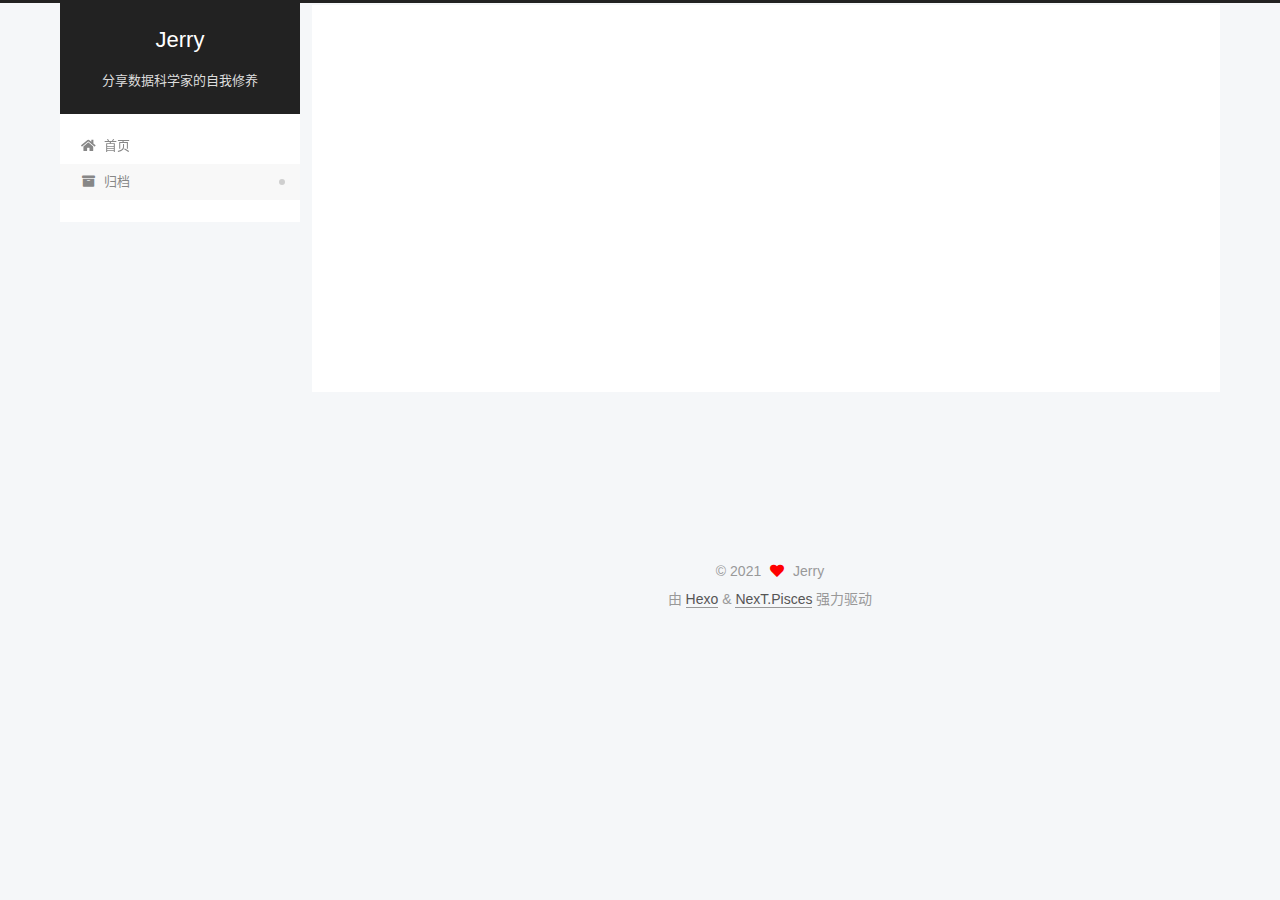
<file: archives/2021/08/index.html>
<!DOCTYPE html>
<html lang="zh-CN">
<head>
  <meta charset="UTF-8">
<meta name="viewport" content="width=device-width, initial-scale=1, maximum-scale=2">
<meta name="theme-color" content="#222">
<meta name="generator" content="Hexo 5.4.0">
  <link rel="apple-touch-icon" sizes="180x180" href="/images/apple-touch-icon-next.png">
  <link rel="icon" type="image/png" sizes="32x32" href="/images/favicon-32x32-next.png">
  <link rel="icon" type="image/png" sizes="16x16" href="/images/favicon-16x16-next.png">
  <link rel="mask-icon" href="/images/logo.svg" color="#222">

<link rel="stylesheet" href="/css/main.css">


<link rel="stylesheet" href="/lib/font-awesome/css/all.min.css">

<script id="hexo-configurations">
    var NexT = window.NexT || {};
    var CONFIG = {"hostname":"zcloud-jzy.github.io","root":"/","scheme":"Pisces","version":"7.8.0","exturl":false,"sidebar":{"position":"left","display":"post","padding":18,"offset":12,"onmobile":false},"copycode":{"enable":false,"show_result":false,"style":null},"back2top":{"enable":true,"sidebar":false,"scrollpercent":false},"bookmark":{"enable":false,"color":"#222","save":"auto"},"fancybox":false,"mediumzoom":false,"lazyload":false,"pangu":false,"comments":{"style":"tabs","active":null,"storage":true,"lazyload":false,"nav":null},"algolia":{"hits":{"per_page":10},"labels":{"input_placeholder":"Search for Posts","hits_empty":"We didn't find any results for the search: ${query}","hits_stats":"${hits} results found in ${time} ms"}},"localsearch":{"enable":false,"trigger":"auto","top_n_per_article":1,"unescape":false,"preload":false},"motion":{"enable":true,"async":false,"transition":{"post_block":"fadeIn","post_header":"slideDownIn","post_body":"slideDownIn","coll_header":"slideLeftIn","sidebar":"slideUpIn"}}};
  </script>

  <meta name="description" content="Python, 大数据, 机器学习, 深度学习, 爬虫">
<meta property="og:type" content="website">
<meta property="og:title" content="Jerry">
<meta property="og:url" content="https://zcloud-jzy.github.io/archives/2021/08/index.html">
<meta property="og:site_name" content="Jerry">
<meta property="og:description" content="Python, 大数据, 机器学习, 深度学习, 爬虫">
<meta property="og:locale" content="zh_CN">
<meta property="article:author" content="Jerry">
<meta property="article:tag" content="Python, 大数据, 机器学习, 深度学习, 爬虫">
<meta name="twitter:card" content="summary">

<link rel="canonical" href="https://zcloud-jzy.github.io/archives/2021/08/">


<script id="page-configurations">
  // https://hexo.io/docs/variables.html
  CONFIG.page = {
    sidebar: "",
    isHome : false,
    isPost : false,
    lang   : 'zh-CN'
  };
</script>

  <title>归档 | Jerry</title>
  






  <noscript>
  <style>
  .use-motion .brand,
  .use-motion .menu-item,
  .sidebar-inner,
  .use-motion .post-block,
  .use-motion .pagination,
  .use-motion .comments,
  .use-motion .post-header,
  .use-motion .post-body,
  .use-motion .collection-header { opacity: initial; }

  .use-motion .site-title,
  .use-motion .site-subtitle {
    opacity: initial;
    top: initial;
  }

  .use-motion .logo-line-before i { left: initial; }
  .use-motion .logo-line-after i { right: initial; }
  </style>
</noscript>

</head>

<body itemscope itemtype="http://schema.org/WebPage">
  <div class="container use-motion">
    <div class="headband"></div>

    <header class="header" itemscope itemtype="http://schema.org/WPHeader">
      <div class="header-inner"><div class="site-brand-container">
  <div class="site-nav-toggle">
    <div class="toggle" aria-label="切换导航栏">
      <span class="toggle-line toggle-line-first"></span>
      <span class="toggle-line toggle-line-middle"></span>
      <span class="toggle-line toggle-line-last"></span>
    </div>
  </div>

  <div class="site-meta">

    <a href="/" class="brand" rel="start">
      <span class="logo-line-before"><i></i></span>
      <h1 class="site-title">Jerry</h1>
      <span class="logo-line-after"><i></i></span>
    </a>
      <p class="site-subtitle" itemprop="description">分享数据科学家的自我修养</p>
  </div>

  <div class="site-nav-right">
    <div class="toggle popup-trigger">
    </div>
  </div>
</div>




<nav class="site-nav">
  <ul id="menu" class="main-menu menu">
        <li class="menu-item menu-item-home">

    <a href="/" rel="section"><i class="fa fa-home fa-fw"></i>首页</a>

  </li>
        <li class="menu-item menu-item-archives">

    <a href="/archives/" rel="section"><i class="fa fa-archive fa-fw"></i>归档</a>

  </li>
  </ul>
</nav>




</div>
    </header>

    
  <div class="back-to-top">
    <i class="fa fa-arrow-up"></i>
    <span>0%</span>
  </div>


    <main class="main">
      <div class="main-inner">
        <div class="content-wrap">
          

          <div class="content archive">
            

  
  
  
  <div class="post-block">
    <div class="posts-collapse">
      <div class="collection-title">
        <span class="collection-header">嗯..! 目前共计 1 篇日志。 继续努力。</span>
      </div>

      
    <div class="collection-year">
      <span class="collection-header">2021</span>
    </div>

  <article itemscope itemtype="http://schema.org/Article">
    <header class="post-header">

      <div class="post-meta">
        <time itemprop="dateCreated"
              datetime="2021-08-25T21:11:16+08:00"
              content="2021-08-25">
          08-25
        </time>
      </div>

      <div class="post-title">
          <a class="post-title-link" href="/2021/08/25/hello-world/" itemprop="url">
            <span itemprop="name">Hello World</span>
          </a>
      </div>

    </header>
  </article>


    </div>
  </div>
  
  
  

  



          </div>
          

<script>
  window.addEventListener('tabs:register', () => {
    let { activeClass } = CONFIG.comments;
    if (CONFIG.comments.storage) {
      activeClass = localStorage.getItem('comments_active') || activeClass;
    }
    if (activeClass) {
      let activeTab = document.querySelector(`a[href="#comment-${activeClass}"]`);
      if (activeTab) {
        activeTab.click();
      }
    }
  });
  if (CONFIG.comments.storage) {
    window.addEventListener('tabs:click', event => {
      if (!event.target.matches('.tabs-comment .tab-content .tab-pane')) return;
      let commentClass = event.target.classList[1];
      localStorage.setItem('comments_active', commentClass);
    });
  }
</script>

        </div>
          
  
  <div class="toggle sidebar-toggle">
    <span class="toggle-line toggle-line-first"></span>
    <span class="toggle-line toggle-line-middle"></span>
    <span class="toggle-line toggle-line-last"></span>
  </div>

  <aside class="sidebar">
    <div class="sidebar-inner">

      <ul class="sidebar-nav motion-element">
        <li class="sidebar-nav-toc">
          文章目录
        </li>
        <li class="sidebar-nav-overview">
          站点概览
        </li>
      </ul>

      <!--noindex-->
      <div class="post-toc-wrap sidebar-panel">
      </div>
      <!--/noindex-->

      <div class="site-overview-wrap sidebar-panel">
        <div class="site-author motion-element" itemprop="author" itemscope itemtype="http://schema.org/Person">
    <img class="site-author-image" itemprop="image" alt="Jerry"
      src="/images/1.jpg">
  <p class="site-author-name" itemprop="name">Jerry</p>
  <div class="site-description" itemprop="description">Python, 大数据, 机器学习, 深度学习, 爬虫</div>
</div>
<div class="site-state-wrap motion-element">
  <nav class="site-state">
      <div class="site-state-item site-state-posts">
          <a href="/archives/">
        
          <span class="site-state-item-count">1</span>
          <span class="site-state-item-name">日志</span>
        </a>
      </div>
  </nav>
</div>



      </div>

    </div>
  </aside>
  <div id="sidebar-dimmer"></div>


      </div>
    </main>

    <footer class="footer">
      <div class="footer-inner">
        

        

<div class="copyright">
  
  &copy; 
  <span itemprop="copyrightYear">2021</span>
  <span class="with-love">
    <i class="fa fa-heart"></i>
  </span>
  <span class="author" itemprop="copyrightHolder">Jerry</span>
</div>
  <div class="powered-by">由 <a href="https://hexo.io/" class="theme-link" rel="noopener" target="_blank">Hexo</a> & <a href="https://pisces.theme-next.org/" class="theme-link" rel="noopener" target="_blank">NexT.Pisces</a> 强力驱动
  </div>

        








      </div>
    </footer>
  </div>

  
  <script src="/lib/anime.min.js"></script>
  <script src="/lib/velocity/velocity.min.js"></script>
  <script src="/lib/velocity/velocity.ui.min.js"></script>

<script src="/js/utils.js"></script>

<script src="/js/motion.js"></script>


<script src="/js/schemes/pisces.js"></script>


<script src="/js/next-boot.js"></script>




  















  

  

</body>
</html>
</file>
<file: css/main.css>
:root {
  --body-bg-color: #f5f7f9;
  --content-bg-color: #fff;
  --card-bg-color: #f5f5f5;
  --text-color: #555;
  --blockquote-color: #666;
  --link-color: #555;
  --link-hover-color: #222;
  --brand-color: #fff;
  --brand-hover-color: #fff;
  --table-row-odd-bg-color: #f9f9f9;
  --table-row-hover-bg-color: #f5f5f5;
  --menu-item-bg-color: #f5f5f5;
  --btn-default-bg: #fff;
  --btn-default-color: #555;
  --btn-default-border-color: #555;
  --btn-default-hover-bg: #222;
  --btn-default-hover-color: #fff;
  --btn-default-hover-border-color: #222;
}
html {
  line-height: 1.15; /* 1 */
  -webkit-text-size-adjust: 100%; /* 2 */
}
body {
  margin: 0;
}
main {
  display: block;
}
h1 {
  font-size: 2em;
  margin: 0.67em 0;
}
hr {
  box-sizing: content-box; /* 1 */
  height: 0; /* 1 */
  overflow: visible; /* 2 */
}
pre {
  font-family: monospace, monospace; /* 1 */
  font-size: 1em; /* 2 */
}
a {
  background: transparent;
}
abbr[title] {
  border-bottom: none; /* 1 */
  text-decoration: underline; /* 2 */
  text-decoration: underline dotted; /* 2 */
}
b,
strong {
  font-weight: bolder;
}
code,
kbd,
samp {
  font-family: monospace, monospace; /* 1 */
  font-size: 1em; /* 2 */
}
small {
  font-size: 80%;
}
sub,
sup {
  font-size: 75%;
  line-height: 0;
  position: relative;
  vertical-align: baseline;
}
sub {
  bottom: -0.25em;
}
sup {
  top: -0.5em;
}
img {
  border-style: none;
}
button,
input,
optgroup,
select,
textarea {
  font-family: inherit; /* 1 */
  font-size: 100%; /* 1 */
  line-height: 1.15; /* 1 */
  margin: 0; /* 2 */
}
button,
input {
/* 1 */
  overflow: visible;
}
button,
select {
/* 1 */
  text-transform: none;
}
button,
[type='button'],
[type='reset'],
[type='submit'] {
  -webkit-appearance: button;
}
button::-moz-focus-inner,
[type='button']::-moz-focus-inner,
[type='reset']::-moz-focus-inner,
[type='submit']::-moz-focus-inner {
  border-style: none;
  padding: 0;
}
button:-moz-focusring,
[type='button']:-moz-focusring,
[type='reset']:-moz-focusring,
[type='submit']:-moz-focusring {
  outline: 1px dotted ButtonText;
}
fieldset {
  padding: 0.35em 0.75em 0.625em;
}
legend {
  box-sizing: border-box; /* 1 */
  color: inherit; /* 2 */
  display: table; /* 1 */
  max-width: 100%; /* 1 */
  padding: 0; /* 3 */
  white-space: normal; /* 1 */
}
progress {
  vertical-align: baseline;
}
textarea {
  overflow: auto;
}
[type='checkbox'],
[type='radio'] {
  box-sizing: border-box; /* 1 */
  padding: 0; /* 2 */
}
[type='number']::-webkit-inner-spin-button,
[type='number']::-webkit-outer-spin-button {
  height: auto;
}
[type='search'] {
  outline-offset: -2px; /* 2 */
  -webkit-appearance: textfield; /* 1 */
}
[type='search']::-webkit-search-decoration {
  -webkit-appearance: none;
}
::-webkit-file-upload-button {
  font: inherit; /* 2 */
  -webkit-appearance: button; /* 1 */
}
details {
  display: block;
}
summary {
  display: list-item;
}
template {
  display: none;
}
[hidden] {
  display: none;
}
::selection {
  background: #262a30;
  color: #eee;
}
html,
body {
  height: 100%;
}
body {
  background: var(--body-bg-color);
  color: var(--text-color);
  font-family: 'Lato', "PingFang SC", "Microsoft YaHei", sans-serif;
  font-size: 1em;
  line-height: 2;
}
@media (max-width: 991px) {
  body {
    padding-left: 0 !important;
    padding-right: 0 !important;
  }
}
h1,
h2,
h3,
h4,
h5,
h6 {
  font-family: 'Lato', "PingFang SC", "Microsoft YaHei", sans-serif;
  font-weight: bold;
  line-height: 1.5;
  margin: 20px 0 15px;
}
h1 {
  font-size: 1.5em;
}
h2 {
  font-size: 1.375em;
}
h3 {
  font-size: 1.25em;
}
h4 {
  font-size: 1.125em;
}
h5 {
  font-size: 1em;
}
h6 {
  font-size: 0.875em;
}
p {
  margin: 0 0 20px 0;
}
a,
span.exturl {
  border-bottom: 1px solid #999;
  color: var(--link-color);
  outline: 0;
  text-decoration: none;
  overflow-wrap: break-word;
  word-wrap: break-word;
  cursor: pointer;
}
a:hover,
span.exturl:hover {
  border-bottom-color: var(--link-hover-color);
  color: var(--link-hover-color);
}
iframe,
img,
video {
  display: block;
  margin-left: auto;
  margin-right: auto;
  max-width: 100%;
}
hr {
  background-image: repeating-linear-gradient(-45deg, #ddd, #ddd 4px, transparent 4px, transparent 8px);
  border: 0;
  height: 3px;
  margin: 40px 0;
}
blockquote {
  border-left: 4px solid #ddd;
  color: var(--blockquote-color);
  margin: 0;
  padding: 0 15px;
}
blockquote cite::before {
  content: '-';
  padding: 0 5px;
}
dt {
  font-weight: bold;
}
dd {
  margin: 0;
  padding: 0;
}
kbd {
  background-color: #f5f5f5;
  background-image: linear-gradient(#eee, #fff, #eee);
  border: 1px solid #ccc;
  border-radius: 0.2em;
  box-shadow: 0.1em 0.1em 0.2em rgba(0,0,0,0.1);
  color: #555;
  font-family: inherit;
  padding: 0.1em 0.3em;
  white-space: nowrap;
}
.table-container {
  overflow: auto;
}
table {
  border-collapse: collapse;
  border-spacing: 0;
  font-size: 0.875em;
  margin: 0 0 20px 0;
  width: 100%;
}
tbody tr:nth-of-type(odd) {
  background: var(--table-row-odd-bg-color);
}
tbody tr:hover {
  background: var(--table-row-hover-bg-color);
}
caption,
th,
td {
  font-weight: normal;
  padding: 8px;
  vertical-align: middle;
}
th,
td {
  border: 1px solid #ddd;
  border-bottom: 3px solid #ddd;
}
th {
  font-weight: 700;
  padding-bottom: 10px;
}
td {
  border-bottom-width: 1px;
}
.btn {
  background: var(--btn-default-bg);
  border: 2px solid var(--btn-default-border-color);
  border-radius: 2px;
  color: var(--btn-default-color);
  display: inline-block;
  font-size: 0.875em;
  line-height: 2;
  padding: 0 20px;
  text-decoration: none;
  transition-property: background-color;
  transition-delay: 0s;
  transition-duration: 0.2s;
  transition-timing-function: ease-in-out;
}
.btn:hover {
  background: var(--btn-default-hover-bg);
  border-color: var(--btn-default-hover-border-color);
  color: var(--btn-default-hover-color);
}
.btn + .btn {
  margin: 0 0 8px 8px;
}
.btn .fa-fw {
  text-align: left;
  width: 1.285714285714286em;
}
.toggle {
  line-height: 0;
}
.toggle .toggle-line {
  background: #fff;
  display: inline-block;
  height: 2px;
  left: 0;
  position: relative;
  top: 0;
  transition: all 0.4s;
  vertical-align: top;
  width: 100%;
}
.toggle .toggle-line:not(:first-child) {
  margin-top: 3px;
}
.toggle.toggle-arrow .toggle-line-first {
  left: 50%;
  top: 2px;
  transform: rotate(45deg);
  width: 50%;
}
.toggle.toggle-arrow .toggle-line-middle {
  left: 2px;
  width: 90%;
}
.toggle.toggle-arrow .toggle-line-last {
  left: 50%;
  top: -2px;
  transform: rotate(-45deg);
  width: 50%;
}
.toggle.toggle-close .toggle-line-first {
  transform: rotate(-45deg);
  top: 5px;
}
.toggle.toggle-close .toggle-line-middle {
  opacity: 0;
}
.toggle.toggle-close .toggle-line-last {
  transform: rotate(45deg);
  top: -5px;
}
.highlight,
pre {
  background: #f7f7f7;
  color: #4d4d4c;
  line-height: 1.6;
  margin: 0 auto 20px;
}
pre,
code {
  font-family: consolas, Menlo, monospace, "PingFang SC", "Microsoft YaHei";
}
code {
  background: #eee;
  border-radius: 3px;
  color: #555;
  padding: 2px 4px;
  overflow-wrap: break-word;
  word-wrap: break-word;
}
.highlight *::selection {
  background: #d6d6d6;
}
.highlight pre {
  border: 0;
  margin: 0;
  padding: 10px 0;
}
.highlight table {
  border: 0;
  margin: 0;
  width: auto;
}
.highlight td {
  border: 0;
  padding: 0;
}
.highlight figcaption {
  background: #eff2f3;
  color: #4d4d4c;
  display: flex;
  font-size: 0.875em;
  justify-content: space-between;
  line-height: 1.2;
  padding: 0.5em;
}
.highlight figcaption a {
  color: #4d4d4c;
}
.highlight figcaption a:hover {
  border-bottom-color: #4d4d4c;
}
.highlight .gutter {
  -moz-user-select: none;
  -ms-user-select: none;
  -webkit-user-select: none;
  user-select: none;
}
.highlight .gutter pre {
  background: #eff2f3;
  color: #869194;
  padding-left: 10px;
  padding-right: 10px;
  text-align: right;
}
.highlight .code pre {
  background: #f7f7f7;
  padding-left: 10px;
  width: 100%;
}
.gist table {
  width: auto;
}
.gist table td {
  border: 0;
}
pre {
  overflow: auto;
  padding: 10px;
}
pre code {
  background: none;
  color: #4d4d4c;
  font-size: 0.875em;
  padding: 0;
  text-shadow: none;
}
pre .deletion {
  background: #fdd;
}
pre .addition {
  background: #dfd;
}
pre .meta {
  color: #eab700;
  -moz-user-select: none;
  -ms-user-select: none;
  -webkit-user-select: none;
  user-select: none;
}
pre .comment {
  color: #8e908c;
}
pre .variable,
pre .attribute,
pre .tag,
pre .name,
pre .regexp,
pre .ruby .constant,
pre .xml .tag .title,
pre .xml .pi,
pre .xml .doctype,
pre .html .doctype,
pre .css .id,
pre .css .class,
pre .css .pseudo {
  color: #c82829;
}
pre .number,
pre .preprocessor,
pre .built_in,
pre .builtin-name,
pre .literal,
pre .params,
pre .constant,
pre .command {
  color: #f5871f;
}
pre .ruby .class .title,
pre .css .rules .attribute,
pre .string,
pre .symbol,
pre .value,
pre .inheritance,
pre .header,
pre .ruby .symbol,
pre .xml .cdata,
pre .special,
pre .formula {
  color: #718c00;
}
pre .title,
pre .css .hexcolor {
  color: #3e999f;
}
pre .function,
pre .python .decorator,
pre .python .title,
pre .ruby .function .title,
pre .ruby .title .keyword,
pre .perl .sub,
pre .javascript .title,
pre .coffeescript .title {
  color: #4271ae;
}
pre .keyword,
pre .javascript .function {
  color: #8959a8;
}
.blockquote-center {
  border-left: none;
  margin: 40px 0;
  padding: 0;
  position: relative;
  text-align: center;
}
.blockquote-center .fa {
  display: block;
  opacity: 0.6;
  position: absolute;
  width: 100%;
}
.blockquote-center .fa-quote-left {
  border-top: 1px solid #ccc;
  text-align: left;
  top: -20px;
}
.blockquote-center .fa-quote-right {
  border-bottom: 1px solid #ccc;
  text-align: right;
  bottom: -20px;
}
.blockquote-center p,
.blockquote-center div {
  text-align: center;
}
.post-body .group-picture img {
  margin: 0 auto;
  padding: 0 3px;
}
.group-picture-row {
  margin-bottom: 6px;
  overflow: hidden;
}
.group-picture-column {
  float: left;
  margin-bottom: 10px;
}
.post-body .label {
  color: #555;
  display: inline;
  padding: 0 2px;
}
.post-body .label.default {
  background: #f0f0f0;
}
.post-body .label.primary {
  background: #efe6f7;
}
.post-body .label.info {
  background: #e5f2f8;
}
.post-body .label.success {
  background: #e7f4e9;
}
.post-body .label.warning {
  background: #fcf6e1;
}
.post-body .label.danger {
  background: #fae8eb;
}
.post-body .tabs {
  margin-bottom: 20px;
}
.post-body .tabs,
.tabs-comment {
  display: block;
  padding-top: 10px;
  position: relative;
}
.post-body .tabs ul.nav-tabs,
.tabs-comment ul.nav-tabs {
  display: flex;
  flex-wrap: wrap;
  margin: 0;
  margin-bottom: -1px;
  padding: 0;
}
@media (max-width: 413px) {
  .post-body .tabs ul.nav-tabs,
  .tabs-comment ul.nav-tabs {
    display: block;
    margin-bottom: 5px;
  }
}
.post-body .tabs ul.nav-tabs li.tab,
.tabs-comment ul.nav-tabs li.tab {
  border-bottom: 1px solid #ddd;
  border-left: 1px solid transparent;
  border-right: 1px solid transparent;
  border-top: 3px solid transparent;
  flex-grow: 1;
  list-style-type: none;
  border-radius: 0 0 0 0;
}
@media (max-width: 413px) {
  .post-body .tabs ul.nav-tabs li.tab,
  .tabs-comment ul.nav-tabs li.tab {
    border-bottom: 1px solid transparent;
    border-left: 3px solid transparent;
    border-right: 1px solid transparent;
    border-top: 1px solid transparent;
  }
}
@media (max-width: 413px) {
  .post-body .tabs ul.nav-tabs li.tab,
  .tabs-comment ul.nav-tabs li.tab {
    border-radius: 0;
  }
}
.post-body .tabs ul.nav-tabs li.tab a,
.tabs-comment ul.nav-tabs li.tab a {
  border-bottom: initial;
  display: block;
  line-height: 1.8;
  outline: 0;
  padding: 0.25em 0.75em;
  text-align: center;
  transition-delay: 0s;
  transition-duration: 0.2s;
  transition-timing-function: ease-out;
}
.post-body .tabs ul.nav-tabs li.tab a i,
.tabs-comment ul.nav-tabs li.tab a i {
  width: 1.285714285714286em;
}
.post-body .tabs ul.nav-tabs li.tab.active,
.tabs-comment ul.nav-tabs li.tab.active {
  border-bottom: 1px solid transparent;
  border-left: 1px solid #ddd;
  border-right: 1px solid #ddd;
  border-top: 3px solid #fc6423;
}
@media (max-width: 413px) {
  .post-body .tabs ul.nav-tabs li.tab.active,
  .tabs-comment ul.nav-tabs li.tab.active {
    border-bottom: 1px solid #ddd;
    border-left: 3px solid #fc6423;
    border-right: 1px solid #ddd;
    border-top: 1px solid #ddd;
  }
}
.post-body .tabs ul.nav-tabs li.tab.active a,
.tabs-comment ul.nav-tabs li.tab.active a {
  color: var(--link-color);
  cursor: default;
}
.post-body .tabs .tab-content .tab-pane,
.tabs-comment .tab-content .tab-pane {
  border: 1px solid #ddd;
  border-top: 0;
  padding: 20px 20px 0 20px;
  border-radius: 0;
}
.post-body .tabs .tab-content .tab-pane:not(.active),
.tabs-comment .tab-content .tab-pane:not(.active) {
  display: none;
}
.post-body .tabs .tab-content .tab-pane.active,
.tabs-comment .tab-content .tab-pane.active {
  display: block;
}
.post-body .tabs .tab-content .tab-pane.active:nth-of-type(1),
.tabs-comment .tab-content .tab-pane.active:nth-of-type(1) {
  border-radius: 0 0 0 0;
}
@media (max-width: 413px) {
  .post-body .tabs .tab-content .tab-pane.active:nth-of-type(1),
  .tabs-comment .tab-content .tab-pane.active:nth-of-type(1) {
    border-radius: 0;
  }
}
.post-body .note {
  border-radius: 3px;
  margin-bottom: 20px;
  padding: 1em;
  position: relative;
  border: 1px solid #eee;
  border-left-width: 5px;
}
.post-body .note h2,
.post-body .note h3,
.post-body .note h4,
.post-body .note h5,
.post-body .note h6 {
  margin-top: 0;
  border-bottom: initial;
  margin-bottom: 0;
  padding-top: 0;
}
.post-body .note p:first-child,
.post-body .note ul:first-child,
.post-body .note ol:first-child,
.post-body .note table:first-child,
.post-body .note pre:first-child,
.post-body .note blockquote:first-child,
.post-body .note img:first-child {
  margin-top: 0;
}
.post-body .note p:last-child,
.post-body .note ul:last-child,
.post-body .note ol:last-child,
.post-body .note table:last-child,
.post-body .note pre:last-child,
.post-body .note blockquote:last-child,
.post-body .note img:last-child {
  margin-bottom: 0;
}
.post-body .note.default {
  border-left-color: #777;
}
.post-body .note.default h2,
.post-body .note.default h3,
.post-body .note.default h4,
.post-body .note.default h5,
.post-body .note.default h6 {
  color: #777;
}
.post-body .note.primary {
  border-left-color: #6f42c1;
}
.post-body .note.primary h2,
.post-body .note.primary h3,
.post-body .note.primary h4,
.post-body .note.primary h5,
.post-body .note.primary h6 {
  color: #6f42c1;
}
.post-body .note.info {
  border-left-color: #428bca;
}
.post-body .note.info h2,
.post-body .note.info h3,
.post-body .note.info h4,
.post-body .note.info h5,
.post-body .note.info h6 {
  color: #428bca;
}
.post-body .note.success {
  border-left-color: #5cb85c;
}
.post-body .note.success h2,
.post-body .note.success h3,
.post-body .note.success h4,
.post-body .note.success h5,
.post-body .note.success h6 {
  color: #5cb85c;
}
.post-body .note.warning {
  border-left-color: #f0ad4e;
}
.post-body .note.warning h2,
.post-body .note.warning h3,
.post-body .note.warning h4,
.post-body .note.warning h5,
.post-body .note.warning h6 {
  color: #f0ad4e;
}
.post-body .note.danger {
  border-left-color: #d9534f;
}
.post-body .note.danger h2,
.post-body .note.danger h3,
.post-body .note.danger h4,
.post-body .note.danger h5,
.post-body .note.danger h6 {
  color: #d9534f;
}
.pagination .prev,
.pagination .next,
.pagination .page-number,
.pagination .space {
  display: inline-block;
  margin: 0 10px;
  padding: 0 11px;
  position: relative;
  top: -1px;
}
@media (max-width: 767px) {
  .pagination .prev,
  .pagination .next,
  .pagination .page-number,
  .pagination .space {
    margin: 0 5px;
  }
}
.pagination {
  border-top: 1px solid #eee;
  margin: 120px 0 0;
  text-align: center;
}
.pagination .prev,
.pagination .next,
.pagination .page-number {
  border-bottom: 0;
  border-top: 1px solid #eee;
  transition-property: border-color;
  transition-delay: 0s;
  transition-duration: 0.2s;
  transition-timing-function: ease-in-out;
}
.pagination .prev:hover,
.pagination .next:hover,
.pagination .page-number:hover {
  border-top-color: #222;
}
.pagination .space {
  margin: 0;
  padding: 0;
}
.pagination .prev {
  margin-left: 0;
}
.pagination .next {
  margin-right: 0;
}
.pagination .page-number.current {
  background: #ccc;
  border-top-color: #ccc;
  color: #fff;
}
@media (max-width: 767px) {
  .pagination {
    border-top: none;
  }
  .pagination .prev,
  .pagination .next,
  .pagination .page-number {
    border-bottom: 1px solid #eee;
    border-top: 0;
    margin-bottom: 10px;
    padding: 0 10px;
  }
  .pagination .prev:hover,
  .pagination .next:hover,
  .pagination .page-number:hover {
    border-bottom-color: #222;
  }
}
.comments {
  margin-top: 60px;
  overflow: hidden;
}
.comment-button-group {
  display: flex;
  flex-wrap: wrap-reverse;
  justify-content: center;
  margin: 1em 0;
}
.comment-button-group .comment-button {
  margin: 0.1em 0.2em;
}
.comment-button-group .comment-button.active {
  background: var(--btn-default-hover-bg);
  border-color: var(--btn-default-hover-border-color);
  color: var(--btn-default-hover-color);
}
.comment-position {
  display: none;
}
.comment-position.active {
  display: block;
}
.tabs-comment {
  background: var(--content-bg-color);
  margin-top: 4em;
  padding-top: 0;
}
.tabs-comment .comments {
  border: 0;
  box-shadow: none;
  margin-top: 0;
  padding-top: 0;
}
.container {
  min-height: 100%;
  position: relative;
}
.main-inner {
  margin: 0 auto;
  width: calc(100% - 20px);
}
@media (min-width: 1200px) {
  .main-inner {
    width: 1160px;
  }
}
@media (min-width: 1600px) {
  .main-inner {
    width: 73%;
  }
}
@media (max-width: 767px) {
  .content-wrap {
    padding: 0 20px;
  }
}
.header {
  background: transparent;
}
.header-inner {
  margin: 0 auto;
  width: calc(100% - 20px);
}
@media (min-width: 1200px) {
  .header-inner {
    width: 1160px;
  }
}
@media (min-width: 1600px) {
  .header-inner {
    width: 73%;
  }
}
.site-brand-container {
  display: flex;
  flex-shrink: 0;
  padding: 0 10px;
}
.headband {
  background: #222;
  height: 3px;
}
.site-meta {
  flex-grow: 1;
  text-align: center;
}
@media (max-width: 767px) {
  .site-meta {
    text-align: center;
  }
}
.brand {
  border-bottom: none;
  color: var(--brand-color);
  display: inline-block;
  line-height: 1.375em;
  padding: 0 40px;
  position: relative;
}
.brand:hover {
  color: var(--brand-hover-color);
}
.site-title {
  font-family: 'Lato', "PingFang SC", "Microsoft YaHei", sans-serif;
  font-size: 1.375em;
  font-weight: normal;
  margin: 0;
}
.site-subtitle {
  color: #ddd;
  font-size: 0.8125em;
  margin: 10px 0;
}
.use-motion .brand {
  opacity: 0;
}
.use-motion .site-title,
.use-motion .site-subtitle,
.use-motion .custom-logo-image {
  opacity: 0;
  position: relative;
  top: -10px;
}
.site-nav-toggle,
.site-nav-right {
  display: none;
}
@media (max-width: 767px) {
  .site-nav-toggle,
  .site-nav-right {
    display: flex;
    flex-direction: column;
    justify-content: center;
  }
}
.site-nav-toggle .toggle,
.site-nav-right .toggle {
  color: var(--text-color);
  padding: 10px;
  width: 22px;
}
.site-nav-toggle .toggle .toggle-line,
.site-nav-right .toggle .toggle-line {
  background: var(--text-color);
  border-radius: 1px;
}
.site-nav {
  display: block;
}
@media (max-width: 767px) {
  .site-nav {
    clear: both;
    display: none;
  }
}
.site-nav.site-nav-on {
  display: block;
}
.menu {
  margin-top: 20px;
  padding-left: 0;
  text-align: center;
}
.menu-item {
  display: inline-block;
  list-style: none;
  margin: 0 10px;
}
@media (max-width: 767px) {
  .menu-item {
    display: block;
    margin-top: 10px;
  }
  .menu-item.menu-item-search {
    display: none;
  }
}
.menu-item a,
.menu-item span.exturl {
  border-bottom: 0;
  display: block;
  font-size: 0.8125em;
  transition-property: border-color;
  transition-delay: 0s;
  transition-duration: 0.2s;
  transition-timing-function: ease-in-out;
}
@media (hover: none) {
  .menu-item a:hover,
  .menu-item span.exturl:hover {
    border-bottom-color: transparent !important;
  }
}
.menu-item .fa,
.menu-item .fab,
.menu-item .far,
.menu-item .fas {
  margin-right: 8px;
}
.menu-item .badge {
  display: inline-block;
  font-weight: bold;
  line-height: 1;
  margin-left: 0.35em;
  margin-top: 0.35em;
  text-align: center;
  white-space: nowrap;
}
@media (max-width: 767px) {
  .menu-item .badge {
    float: right;
    margin-left: 0;
  }
}
.menu-item-active a,
.menu .menu-item a:hover,
.menu .menu-item span.exturl:hover {
  background: var(--menu-item-bg-color);
}
.use-motion .menu-item {
  opacity: 0;
}
.book-mark-link {
  border-bottom: none;
  display: inline-block;
  position: fixed;
  right: 30px;
  top: -10px;
  transition: 0.3s;
}
@media (max-width: 991px) {
  .book-mark-link {
    display: none;
  }
}
.book-mark-link::before {
  color: #222;
  content: '\f02e';
  font-size: 32px;
  line-height: 1;
  font-family: 'Font Awesome 5 Free';
  font-weight: 900;
}
.book-mark-link:hover,
.book-mark-link-fixed {
  top: -2px;
}
.github-corner :hover .octo-arm {
  animation: octocat-wave 560ms ease-in-out;
}
.github-corner svg {
  border: 0;
  color: #fff;
  fill: #222;
  position: absolute;
  right: 0;
  top: 0;
  z-index: 1000;
}
@media (max-width: 991px) {
  .github-corner {
    display: none;
  }
  .github-corner svg {
    color: #222;
    fill: #fff;
  }
  .github-corner .github-corner:hover .octo-arm {
    animation: none;
  }
  .github-corner .github-corner .octo-arm {
    animation: octocat-wave 560ms ease-in-out;
  }
}
@-moz-keyframes octocat-wave {
  0%, 100% {
    transform: rotate(0);
  }
  20%, 60% {
    transform: rotate(-25deg);
  }
  40%, 80% {
    transform: rotate(10deg);
  }
}
@-webkit-keyframes octocat-wave {
  0%, 100% {
    transform: rotate(0);
  }
  20%, 60% {
    transform: rotate(-25deg);
  }
  40%, 80% {
    transform: rotate(10deg);
  }
}
@-o-keyframes octocat-wave {
  0%, 100% {
    transform: rotate(0);
  }
  20%, 60% {
    transform: rotate(-25deg);
  }
  40%, 80% {
    transform: rotate(10deg);
  }
}
@keyframes octocat-wave {
  0%, 100% {
    transform: rotate(0);
  }
  20%, 60% {
    transform: rotate(-25deg);
  }
  40%, 80% {
    transform: rotate(10deg);
  }
}
.sidebar {
  background: #222;
  bottom: 0;
  position: fixed;
  top: 0;
}
@media (max-width: 991px) {
  .sidebar {
    display: none;
  }
}
.sidebar-inner {
  color: #999;
  padding: 18px 10px;
  text-align: center;
}
.cc-license {
  margin-top: 10px;
  text-align: center;
}
.cc-license .cc-opacity {
  border-bottom: none;
  opacity: 0.7;
}
.cc-license .cc-opacity:hover {
  opacity: 0.9;
}
.cc-license img {
  display: inline-block;
}
.site-author-image {
  border: 1px solid #eee;
  display: block;
  margin: 0 auto;
  max-width: 120px;
  padding: 2px;
}
.site-author-image {
  transition: transform 1s ease-out;
}
.site-author-image:hover {
  transform: rotateZ(360deg);
}
.site-author-name {
  color: var(--text-color);
  font-weight: 600;
  margin: 0;
  text-align: center;
}
.site-description {
  color: #999;
  font-size: 0.8125em;
  margin-top: 0;
  text-align: center;
}
.links-of-author {
  margin-top: 15px;
}
.links-of-author a,
.links-of-author span.exturl {
  border-bottom-color: #555;
  display: inline-block;
  font-size: 0.8125em;
  margin-bottom: 10px;
  margin-right: 10px;
  vertical-align: middle;
}
.links-of-author a::before,
.links-of-author span.exturl::before {
  background: #3049a7;
  border-radius: 50%;
  content: ' ';
  display: inline-block;
  height: 4px;
  margin-right: 3px;
  vertical-align: middle;
  width: 4px;
}
.sidebar-button {
  margin-top: 15px;
}
.sidebar-button a {
  border: 1px solid #fc6423;
  border-radius: 4px;
  color: #fc6423;
  display: inline-block;
  padding: 0 15px;
}
.sidebar-button a .fa,
.sidebar-button a .fab,
.sidebar-button a .far,
.sidebar-button a .fas {
  margin-right: 5px;
}
.sidebar-button a:hover {
  background: #fc6423;
  border: 1px solid #fc6423;
  color: #fff;
}
.sidebar-button a:hover .fa,
.sidebar-button a:hover .fab,
.sidebar-button a:hover .far,
.sidebar-button a:hover .fas {
  color: #fff;
}
.links-of-blogroll {
  font-size: 0.8125em;
  margin-top: 10px;
}
.links-of-blogroll-title {
  font-size: 0.875em;
  font-weight: 600;
  margin-top: 0;
}
.links-of-blogroll-list {
  list-style: none;
  margin: 0;
  padding: 0;
}
#sidebar-dimmer {
  display: none;
}
@media (max-width: 767px) {
  #sidebar-dimmer {
    background: #000;
    display: block;
    height: 100%;
    left: 100%;
    opacity: 0;
    position: fixed;
    top: 0;
    width: 100%;
    z-index: 1100;
  }
  .sidebar-active + #sidebar-dimmer {
    opacity: 0.7;
    transform: translateX(-100%);
    transition: opacity 0.5s;
  }
}
.sidebar-nav {
  margin: 0;
  padding-bottom: 20px;
  padding-left: 0;
}
.sidebar-nav li {
  border-bottom: 1px solid transparent;
  color: var(--text-color);
  cursor: pointer;
  display: inline-block;
  font-size: 0.875em;
}
.sidebar-nav li.sidebar-nav-overview {
  margin-left: 10px;
}
.sidebar-nav li:hover {
  color: #fc6423;
}
.sidebar-nav .sidebar-nav-active {
  border-bottom-color: #fc6423;
  color: #fc6423;
}
.sidebar-nav .sidebar-nav-active:hover {
  color: #fc6423;
}
.sidebar-panel {
  display: none;
  overflow-x: hidden;
  overflow-y: auto;
}
.sidebar-panel-active {
  display: block;
}
.sidebar-toggle {
  background: #222;
  bottom: 45px;
  cursor: pointer;
  height: 14px;
  left: 30px;
  padding: 5px;
  position: fixed;
  width: 14px;
  z-index: 1300;
}
@media (max-width: 991px) {
  .sidebar-toggle {
    left: 20px;
    opacity: 0.8;
    display: none;
  }
}
.sidebar-toggle:hover .toggle-line {
  background: #fc6423;
}
.post-toc {
  font-size: 0.875em;
}
.post-toc ol {
  list-style: none;
  margin: 0;
  padding: 0 2px 5px 10px;
  text-align: left;
}
.post-toc ol > ol {
  padding-left: 0;
}
.post-toc ol a {
  transition-property: all;
  transition-delay: 0s;
  transition-duration: 0.2s;
  transition-timing-function: ease-in-out;
}
.post-toc .nav-item {
  line-height: 1.8;
  overflow: hidden;
  text-overflow: ellipsis;
  white-space: nowrap;
}
.post-toc .nav .nav-child {
  display: none;
}
.post-toc .nav .active > .nav-child {
  display: block;
}
.post-toc .nav .active-current > .nav-child {
  display: block;
}
.post-toc .nav .active-current > .nav-child > .nav-item {
  display: block;
}
.post-toc .nav .active > a {
  border-bottom-color: #fc6423;
  color: #fc6423;
}
.post-toc .nav .active-current > a {
  color: #fc6423;
}
.post-toc .nav .active-current > a:hover {
  color: #fc6423;
}
.site-state {
  display: flex;
  justify-content: center;
  line-height: 1.4;
  margin-top: 10px;
  overflow: hidden;
  text-align: center;
  white-space: nowrap;
}
.site-state-item {
  padding: 0 15px;
}
.site-state-item:not(:first-child) {
  border-left: 1px solid #eee;
}
.site-state-item a {
  border-bottom: none;
}
.site-state-item-count {
  display: block;
  font-size: 1em;
  font-weight: 600;
  text-align: center;
}
.site-state-item-name {
  color: #999;
  font-size: 0.8125em;
}
.footer {
  color: #999;
  font-size: 0.875em;
  padding: 20px 0;
}
.footer.footer-fixed {
  bottom: 0;
  left: 0;
  position: absolute;
  right: 0;
}
.footer-inner {
  box-sizing: border-box;
  margin: 0 auto;
  text-align: center;
  width: calc(100% - 20px);
}
@media (min-width: 1200px) {
  .footer-inner {
    width: 1160px;
  }
}
@media (min-width: 1600px) {
  .footer-inner {
    width: 73%;
  }
}
.languages {
  display: inline-block;
  font-size: 1.125em;
  position: relative;
}
.languages .lang-select-label span {
  margin: 0 0.5em;
}
.languages .lang-select {
  height: 100%;
  left: 0;
  opacity: 0;
  position: absolute;
  top: 0;
  width: 100%;
}
.with-love {
  color: #ff0000;
  display: inline-block;
  margin: 0 5px;
}
.powered-by,
.theme-info {
  display: inline-block;
}
@-moz-keyframes iconAnimate {
  0%, 100% {
    transform: scale(1);
  }
  10%, 30% {
    transform: scale(0.9);
  }
  20%, 40%, 60%, 80% {
    transform: scale(1.1);
  }
  50%, 70% {
    transform: scale(1.1);
  }
}
@-webkit-keyframes iconAnimate {
  0%, 100% {
    transform: scale(1);
  }
  10%, 30% {
    transform: scale(0.9);
  }
  20%, 40%, 60%, 80% {
    transform: scale(1.1);
  }
  50%, 70% {
    transform: scale(1.1);
  }
}
@-o-keyframes iconAnimate {
  0%, 100% {
    transform: scale(1);
  }
  10%, 30% {
    transform: scale(0.9);
  }
  20%, 40%, 60%, 80% {
    transform: scale(1.1);
  }
  50%, 70% {
    transform: scale(1.1);
  }
}
@keyframes iconAnimate {
  0%, 100% {
    transform: scale(1);
  }
  10%, 30% {
    transform: scale(0.9);
  }
  20%, 40%, 60%, 80% {
    transform: scale(1.1);
  }
  50%, 70% {
    transform: scale(1.1);
  }
}
.back-to-top {
  font-size: 12px;
  text-align: center;
  transition-delay: 0s;
  transition-duration: 0.2s;
  transition-timing-function: ease-in-out;
}
.back-to-top {
  background: transparent;
  margin: 8px -10px -20px;
  opacity: 0;
}
.back-to-top.back-to-top-on {
  cursor: pointer;
  opacity: 0.6;
}
.back-to-top.back-to-top-on:hover {
  opacity: 0.8;
}
.reading-progress-bar {
  background: #37c6c0;
  display: block;
  height: 3px;
  left: 0;
  position: fixed;
  width: 0;
  z-index: 1500;
  top: 0;
}
.post-body {
  font-family: 'Lato', "PingFang SC", "Microsoft YaHei", sans-serif;
  overflow-wrap: break-word;
  word-wrap: break-word;
}
@media (min-width: 1200px) {
  .post-body {
    font-size: 1.125em;
  }
}
.post-body .exturl .fa {
  font-size: 0.875em;
  margin-left: 4px;
}
.post-body .image-caption,
.post-body .figure .caption {
  color: #999;
  font-size: 0.875em;
  font-weight: bold;
  line-height: 1;
  margin: -20px auto 15px;
  text-align: center;
}
.post-sticky-flag {
  display: inline-block;
  transform: rotate(30deg);
}
.post-button {
  margin-top: 40px;
  text-align: center;
}
.use-motion .post-block,
.use-motion .pagination,
.use-motion .comments {
  opacity: 0;
}
.use-motion .post-header {
  opacity: 0;
}
.use-motion .post-body {
  opacity: 0;
}
.use-motion .collection-header {
  opacity: 0;
}
.posts-collapse {
  margin-left: 35px;
  position: relative;
}
@media (max-width: 767px) {
  .posts-collapse {
    margin-left: 0px;
    margin-right: 0px;
  }
}
.posts-collapse .collection-title {
  font-size: 1.125em;
  position: relative;
}
.posts-collapse .collection-title::before {
  background: #999;
  border: 1px solid #fff;
  border-radius: 50%;
  content: ' ';
  height: 10px;
  left: 0;
  margin-left: -6px;
  margin-top: -4px;
  position: absolute;
  top: 50%;
  width: 10px;
}
.posts-collapse .collection-year {
  font-size: 1.5em;
  font-weight: bold;
  margin: 60px 0;
  position: relative;
}
.posts-collapse .collection-year::before {
  background: #bbb;
  border-radius: 50%;
  content: ' ';
  height: 8px;
  left: 0;
  margin-left: -4px;
  margin-top: -4px;
  position: absolute;
  top: 50%;
  width: 8px;
}
.posts-collapse .collection-header {
  display: block;
  margin: 0 0 0 20px;
}
.posts-collapse .collection-header small {
  color: #bbb;
  margin-left: 5px;
}
.posts-collapse .post-header {
  border-bottom: 1px dashed #ccc;
  margin: 30px 0;
  padding-left: 15px;
  position: relative;
  transition-property: border;
  transition-delay: 0s;
  transition-duration: 0.2s;
  transition-timing-function: ease-in-out;
}
.posts-collapse .post-header::before {
  background: #bbb;
  border: 1px solid #fff;
  border-radius: 50%;
  content: ' ';
  height: 6px;
  left: 0;
  margin-left: -4px;
  position: absolute;
  top: 0.75em;
  transition-property: background;
  width: 6px;
  transition-delay: 0s;
  transition-duration: 0.2s;
  transition-timing-function: ease-in-out;
}
.posts-collapse .post-header:hover {
  border-bottom-color: #666;
}
.posts-collapse .post-header:hover::before {
  background: #222;
}
.posts-collapse .post-meta {
  display: inline;
  font-size: 0.75em;
  margin-right: 10px;
}
.posts-collapse .post-title {
  display: inline;
}
.posts-collapse .post-title a,
.posts-collapse .post-title span.exturl {
  border-bottom: none;
  color: var(--link-color);
}
.posts-collapse .post-title .fa-external-link-alt {
  font-size: 0.875em;
  margin-left: 5px;
}
.posts-collapse::before {
  background: #f5f5f5;
  content: ' ';
  height: 100%;
  left: 0;
  margin-left: -2px;
  position: absolute;
  top: 1.25em;
  width: 4px;
}
.post-eof {
  background: #ccc;
  height: 1px;
  margin: 80px auto 60px;
  text-align: center;
  width: 8%;
}
.post-block:last-of-type .post-eof {
  display: none;
}
.content {
  padding-top: 40px;
}
@media (min-width: 992px) {
  .post-body {
    text-align: justify;
  }
}
@media (max-width: 991px) {
  .post-body {
    text-align: justify;
  }
}
.post-body h1,
.post-body h2,
.post-body h3,
.post-body h4,
.post-body h5,
.post-body h6 {
  padding-top: 10px;
}
.post-body h1 .header-anchor,
.post-body h2 .header-anchor,
.post-body h3 .header-anchor,
.post-body h4 .header-anchor,
.post-body h5 .header-anchor,
.post-body h6 .header-anchor {
  border-bottom-style: none;
  color: #ccc;
  float: right;
  margin-left: 10px;
  visibility: hidden;
}
.post-body h1 .header-anchor:hover,
.post-body h2 .header-anchor:hover,
.post-body h3 .header-anchor:hover,
.post-body h4 .header-anchor:hover,
.post-body h5 .header-anchor:hover,
.post-body h6 .header-anchor:hover {
  color: inherit;
}
.post-body h1:hover .header-anchor,
.post-body h2:hover .header-anchor,
.post-body h3:hover .header-anchor,
.post-body h4:hover .header-anchor,
.post-body h5:hover .header-anchor,
.post-body h6:hover .header-anchor {
  visibility: visible;
}
.post-body iframe,
.post-body img,
.post-body video {
  margin-bottom: 20px;
}
.post-body .video-container {
  height: 0;
  margin-bottom: 20px;
  overflow: hidden;
  padding-top: 75%;
  position: relative;
  width: 100%;
}
.post-body .video-container iframe,
.post-body .video-container object,
.post-body .video-container embed {
  height: 100%;
  left: 0;
  margin: 0;
  position: absolute;
  top: 0;
  width: 100%;
}
.post-gallery {
  align-items: center;
  display: grid;
  grid-gap: 10px;
  grid-template-columns: 1fr 1fr 1fr;
  margin-bottom: 20px;
}
@media (max-width: 767px) {
  .post-gallery {
    grid-template-columns: 1fr 1fr;
  }
}
.post-gallery a {
  border: 0;
}
.post-gallery img {
  margin: 0;
}
.posts-expand .post-header {
  font-size: 1.125em;
}
.posts-expand .post-title {
  font-size: 1.5em;
  font-weight: normal;
  margin: initial;
  text-align: center;
  overflow-wrap: break-word;
  word-wrap: break-word;
}
.posts-expand .post-title-link {
  border-bottom: none;
  color: var(--link-color);
  display: inline-block;
  position: relative;
  vertical-align: top;
}
.posts-expand .post-title-link::before {
  background: var(--link-color);
  bottom: 0;
  content: '';
  height: 2px;
  left: 0;
  position: absolute;
  transform: scaleX(0);
  visibility: hidden;
  width: 100%;
  transition-delay: 0s;
  transition-duration: 0.2s;
  transition-timing-function: ease-in-out;
}
.posts-expand .post-title-link:hover::before {
  transform: scaleX(1);
  visibility: visible;
}
.posts-expand .post-title-link .fa-external-link-alt {
  font-size: 0.875em;
  margin-left: 5px;
}
.posts-expand .post-meta {
  color: #999;
  font-family: 'Lato', "PingFang SC", "Microsoft YaHei", sans-serif;
  font-size: 0.75em;
  margin: 3px 0 60px 0;
  text-align: center;
}
.posts-expand .post-meta .post-description {
  font-size: 0.875em;
  margin-top: 2px;
}
.posts-expand .post-meta time {
  border-bottom: 1px dashed #999;
  cursor: pointer;
}
.post-meta .post-meta-item + .post-meta-item::before {
  content: '|';
  margin: 0 0.5em;
}
.post-meta-divider {
  margin: 0 0.5em;
}
.post-meta-item-icon {
  margin-right: 3px;
}
@media (max-width: 991px) {
  .post-meta-item-icon {
    display: inline-block;
  }
}
@media (max-width: 991px) {
  .post-meta-item-text {
    display: none;
  }
}
.post-nav {
  border-top: 1px solid #eee;
  display: flex;
  justify-content: space-between;
  margin-top: 15px;
  padding: 10px 5px 0;
}
.post-nav-item {
  flex: 1;
}
.post-nav-item a {
  border-bottom: none;
  display: block;
  font-size: 0.875em;
  line-height: 1.6;
  position: relative;
}
.post-nav-item a:active {
  top: 2px;
}
.post-nav-item .fa {
  font-size: 0.75em;
}
.post-nav-item:first-child {
  margin-right: 15px;
}
.post-nav-item:first-child .fa {
  margin-right: 5px;
}
.post-nav-item:last-child {
  margin-left: 15px;
  text-align: right;
}
.post-nav-item:last-child .fa {
  margin-left: 5px;
}
.rtl.post-body p,
.rtl.post-body a,
.rtl.post-body h1,
.rtl.post-body h2,
.rtl.post-body h3,
.rtl.post-body h4,
.rtl.post-body h5,
.rtl.post-body h6,
.rtl.post-body li,
.rtl.post-body ul,
.rtl.post-body ol {
  direction: rtl;
  font-family: UKIJ Ekran;
}
.rtl.post-title {
  font-family: UKIJ Ekran;
}
.post-tags {
  margin-top: 40px;
  text-align: center;
}
.post-tags a {
  display: inline-block;
  font-size: 0.8125em;
}
.post-tags a:not(:last-child) {
  margin-right: 10px;
}
.post-widgets {
  border-top: 1px solid #eee;
  margin-top: 15px;
  text-align: center;
}
.wp_rating {
  height: 20px;
  line-height: 20px;
  margin-top: 10px;
  padding-top: 6px;
  text-align: center;
}
.social-like {
  display: flex;
  font-size: 0.875em;
  justify-content: center;
  text-align: center;
}
.reward-container {
  margin: 20px auto;
  padding: 10px 0;
  text-align: center;
  width: 90%;
}
.reward-container button {
  background: transparent;
  border: 1px solid #fc6423;
  border-radius: 0;
  color: #fc6423;
  cursor: pointer;
  line-height: 2;
  outline: 0;
  padding: 0 15px;
  vertical-align: text-top;
}
.reward-container button:hover {
  background: #fc6423;
  border: 1px solid transparent;
  color: #fa9366;
}
#qr {
  padding-top: 20px;
}
#qr a {
  border: 0;
}
#qr img {
  display: inline-block;
  margin: 0.8em 2em 0 2em;
  max-width: 100%;
  width: 180px;
}
#qr p {
  text-align: center;
}
.category-all-page .category-all-title {
  text-align: center;
}
.category-all-page .category-all {
  margin-top: 20px;
}
.category-all-page .category-list {
  list-style: none;
  margin: 0;
  padding: 0;
}
.category-all-page .category-list-item {
  margin: 5px 10px;
}
.category-all-page .category-list-count {
  color: #bbb;
}
.category-all-page .category-list-count::before {
  content: ' (';
  display: inline;
}
.category-all-page .category-list-count::after {
  content: ') ';
  display: inline;
}
.category-all-page .category-list-child {
  padding-left: 10px;
}
.event-list {
  padding: 0;
}
.event-list hr {
  background: #222;
  margin: 20px 0 45px 0;
}
.event-list hr::after {
  background: #222;
  color: #fff;
  content: 'NOW';
  display: inline-block;
  font-weight: bold;
  padding: 0 5px;
  text-align: right;
}
.event-list .event {
  background: #222;
  margin: 20px 0;
  min-height: 40px;
  padding: 15px 0 15px 10px;
}
.event-list .event .event-summary {
  color: #fff;
  margin: 0;
  padding-bottom: 3px;
}
.event-list .event .event-summary::before {
  animation: dot-flash 1s alternate infinite ease-in-out;
  color: #fff;
  content: '\f111';
  display: inline-block;
  font-size: 10px;
  margin-right: 25px;
  vertical-align: middle;
  font-family: 'Font Awesome 5 Free';
  font-weight: 900;
}
.event-list .event .event-relative-time {
  color: #bbb;
  display: inline-block;
  font-size: 12px;
  font-weight: normal;
  padding-left: 12px;
}
.event-list .event .event-details {
  color: #fff;
  display: block;
  line-height: 18px;
  margin-left: 56px;
  padding-bottom: 6px;
  padding-top: 3px;
  text-indent: -24px;
}
.event-list .event .event-details::before {
  color: #fff;
  display: inline-block;
  margin-right: 9px;
  text-align: center;
  text-indent: 0;
  width: 14px;
  font-family: 'Font Awesome 5 Free';
  font-weight: 900;
}
.event-list .event .event-details.event-location::before {
  content: '\f041';
}
.event-list .event .event-details.event-duration::before {
  content: '\f017';
}
.event-list .event-past {
  background: #f5f5f5;
}
.event-list .event-past .event-summary,
.event-list .event-past .event-details {
  color: #bbb;
  opacity: 0.9;
}
.event-list .event-past .event-summary::before,
.event-list .event-past .event-details::before {
  animation: none;
  color: #bbb;
}
@-moz-keyframes dot-flash {
  from {
    opacity: 1;
    transform: scale(1);
  }
  to {
    opacity: 0;
    transform: scale(0.8);
  }
}
@-webkit-keyframes dot-flash {
  from {
    opacity: 1;
    transform: scale(1);
  }
  to {
    opacity: 0;
    transform: scale(0.8);
  }
}
@-o-keyframes dot-flash {
  from {
    opacity: 1;
    transform: scale(1);
  }
  to {
    opacity: 0;
    transform: scale(0.8);
  }
}
@keyframes dot-flash {
  from {
    opacity: 1;
    transform: scale(1);
  }
  to {
    opacity: 0;
    transform: scale(0.8);
  }
}
ul.breadcrumb {
  font-size: 0.75em;
  list-style: none;
  margin: 1em 0;
  padding: 0 2em;
  text-align: center;
}
ul.breadcrumb li {
  display: inline;
}
ul.breadcrumb li + li::before {
  content: '/\00a0';
  font-weight: normal;
  padding: 0.5em;
}
ul.breadcrumb li + li:last-child {
  font-weight: bold;
}
.tag-cloud {
  text-align: center;
}
.tag-cloud a {
  display: inline-block;
  margin: 10px;
}
.tag-cloud a:hover {
  color: var(--link-hover-color) !important;
}
.gt-header a,
.gt-comments a,
.gt-popup a {
  border-bottom: none;
}
.gt-container .gt-popup .gt-action.is--active::before {
  top: 0.7em;
}
.search-pop-overlay {
  background: rgba(0,0,0,0);
  height: 100%;
  left: 0;
  position: fixed;
  top: 0;
  transition: visibility 0s linear 0.2s, background 0.2s;
  visibility: hidden;
  width: 100%;
  z-index: 1400;
}
.search-pop-overlay.search-active {
  background: rgba(0,0,0,0.3);
  transition: background 0.2s;
  visibility: visible;
}
.search-popup {
  background: var(--card-bg-color);
  border-radius: 5px;
  height: 80%;
  left: calc(50% - 350px);
  position: fixed;
  top: 10%;
  transform: scale(0);
  transition: transform 0.2s;
  width: 700px;
  z-index: 1500;
}
.search-active .search-popup {
  transform: scale(1);
}
@media (max-width: 767px) {
  .search-popup {
    border-radius: 0;
    height: 100%;
    left: 0;
    margin: 0;
    top: 0;
    width: 100%;
  }
}
.search-popup .search-icon,
.search-popup .popup-btn-close {
  color: #999;
  font-size: 18px;
  padding: 0 10px;
}
.search-popup .popup-btn-close {
  cursor: pointer;
}
.search-popup .popup-btn-close:hover .fa {
  color: #222;
}
.search-popup .search-header {
  background: #eee;
  border-top-left-radius: 5px;
  border-top-right-radius: 5px;
  display: flex;
  padding: 5px;
}
.search-popup input.search-input {
  background: transparent;
  border: 0;
  outline: 0;
  width: 100%;
}
.search-popup input.search-input::-webkit-search-cancel-button {
  display: none;
}
.search-popup .search-input-container {
  flex-grow: 1;
  padding: 2px;
}
.search-popup ul.search-result-list {
  margin: 0 5px;
  padding: 0;
  width: 100%;
}
.search-popup p.search-result {
  border-bottom: 1px dashed #ccc;
  padding: 5px 0;
}
.search-popup a.search-result-title {
  font-weight: bold;
}
.search-popup .search-keyword {
  border-bottom: 1px dashed #ff2a2a;
  color: #ff2a2a;
  font-weight: bold;
}
.search-popup #search-result {
  display: flex;
  height: calc(100% - 55px);
  overflow: auto;
  padding: 5px 25px;
}
.search-popup #no-result {
  color: #ccc;
  margin: auto;
}
mjx-container[jax="CHTML"][display="true"],
.has-jax {
  overflow: auto hidden;
}
mjx-container + br {
  display: none;
}
.header {
  margin: 0 auto;
  position: relative;
  width: calc(100% - 20px);
}
@media (min-width: 1200px) {
  .header {
    width: 1160px;
  }
}
@media (min-width: 1600px) {
  .header {
    width: 73%;
  }
}
@media (max-width: 991px) {
  .header {
    width: auto;
  }
}
.header-inner {
  background: var(--content-bg-color);
  border-radius: initial;
  box-shadow: initial;
  overflow: hidden;
  padding: 0;
  position: absolute;
  top: 0;
  width: 240px;
}
@media (min-width: 1200px) {
  .header-inner {
    width: 240px;
  }
}
@media (max-width: 991px) {
  .header-inner {
    border-radius: initial;
    position: relative;
    width: auto;
  }
}
.main-inner {
  align-items: flex-start;
  display: flex;
  justify-content: space-between;
  flex-direction: row-reverse;
}
@media (max-width: 991px) {
  .main-inner {
    width: auto;
  }
}
.content-wrap {
  background: var(--content-bg-color);
  border-radius: initial;
  box-shadow: initial;
  box-sizing: border-box;
  padding: 40px;
  width: calc(100% - 252px);
}
@media (max-width: 991px) {
  .content-wrap {
    border-radius: initial;
    padding: 20px;
    width: 100%;
  }
}
.footer-inner {
  padding-left: 260px;
}
.back-to-top {
  left: auto;
  right: 30px;
}
@media (max-width: 991px) {
  .back-to-top {
    right: 20px;
  }
}
@media (max-width: 991px) {
  .footer-inner {
    padding-left: 0;
    padding-right: 0;
    width: auto;
  }
}
.site-brand-container {
  background: #222;
}
@media (max-width: 991px) {
  .site-brand-container {
    box-shadow: 0 0 16px rgba(0,0,0,0.5);
  }
}
.site-meta {
  padding: 20px 0;
}
.brand {
  padding: 0;
}
.site-subtitle {
  margin: 10px 10px 0;
}
.custom-logo-image {
  margin-top: 20px;
}
@media (max-width: 991px) {
  .custom-logo-image {
    display: none;
  }
}
@media (min-width: 768px) and (max-width: 991px) {
  .site-nav-toggle,
  .site-nav-right {
    display: flex;
    flex-direction: column;
    justify-content: center;
  }
}
.site-nav-toggle .toggle,
.site-nav-right .toggle {
  color: #fff;
}
.site-nav-toggle .toggle .toggle-line,
.site-nav-right .toggle .toggle-line {
  background: #fff;
}
@media (min-width: 768px) and (max-width: 991px) {
  .site-nav {
    display: none;
  }
}
.menu .menu-item {
  display: block;
  margin: 0;
}
.menu .menu-item a,
.menu .menu-item span.exturl {
  padding: 5px 20px;
  position: relative;
  text-align: left;
  transition-property: background-color;
}
@media (max-width: 991px) {
  .menu .menu-item.menu-item-search {
    display: none;
  }
}
.menu .menu-item .badge {
  background: #ccc;
  border-radius: 10px;
  color: #fff;
  float: right;
  padding: 2px 5px;
  text-shadow: 1px 1px 0 rgba(0,0,0,0.1);
  vertical-align: middle;
}
.main-menu .menu-item-active a::after {
  background: #bbb;
  border-radius: 50%;
  content: ' ';
  height: 6px;
  margin-top: -3px;
  position: absolute;
  right: 15px;
  top: 50%;
  width: 6px;
}
.sub-menu {
  background: var(--content-bg-color);
  border-bottom: 1px solid #ddd;
  margin: 0;
  padding: 6px 0;
}
.sub-menu .menu-item {
  display: inline-block;
}
.sub-menu .menu-item a,
.sub-menu .menu-item span.exturl {
  background: transparent;
  margin: 5px 10px;
  padding: initial;
}
.sub-menu .menu-item a:hover,
.sub-menu .menu-item span.exturl:hover {
  background: transparent;
  color: #fc6423;
}
.sub-menu .menu-item-active a {
  border-bottom-color: #fc6423;
  color: #fc6423;
}
.sub-menu .menu-item-active a:hover {
  border-bottom-color: #fc6423;
}
.sidebar {
  background: var(--body-bg-color);
  box-shadow: none;
  margin-top: 100%;
  position: static;
  width: 240px;
}
@media (max-width: 991px) {
  .sidebar {
    display: none;
  }
}
.sidebar-toggle {
  display: none;
}
.sidebar-inner {
  background: var(--content-bg-color);
  border-radius: initial;
  box-shadow: initial;
  box-sizing: border-box;
  color: var(--text-color);
  width: 240px;
  opacity: 0;
}
.sidebar-inner.affix {
  position: fixed;
  top: 12px;
}
.sidebar-inner.affix-bottom {
  position: absolute;
}
.site-state-item {
  padding: 0 10px;
}
.sidebar-button {
  border-bottom: 1px dotted #ccc;
  border-top: 1px dotted #ccc;
  margin-top: 10px;
  text-align: center;
}
.sidebar-button a {
  border: 0;
  color: #fc6423;
  display: block;
}
.sidebar-button a:hover {
  background: none;
  border: 0;
  color: #e34603;
}
.sidebar-button a:hover .fa,
.sidebar-button a:hover .fab,
.sidebar-button a:hover .far,
.sidebar-button a:hover .fas {
  color: #e34603;
}
.links-of-author {
  display: flex;
  flex-wrap: wrap;
  margin-top: 10px;
  justify-content: center;
}
.links-of-author-item {
  margin: 5px 0 0;
  width: 50%;
}
.links-of-author-item a,
.links-of-author-item span.exturl {
  box-sizing: border-box;
  display: inline-block;
  margin-bottom: 0;
  margin-right: 0;
  max-width: 216px;
  overflow: hidden;
  padding: 0 5px;
  text-overflow: ellipsis;
  white-space: nowrap;
}
.links-of-author-item a,
.links-of-author-item span.exturl {
  border-bottom: none;
  display: block;
  text-decoration: none;
}
.links-of-author-item a::before,
.links-of-author-item span.exturl::before {
  display: none;
}
.links-of-author-item a:hover,
.links-of-author-item span.exturl:hover {
  background: var(--body-bg-color);
  border-radius: 4px;
}
.links-of-author-item .fa,
.links-of-author-item .fab,
.links-of-author-item .far,
.links-of-author-item .fas {
  margin-right: 2px;
}
.links-of-blogroll-item {
  padding: 0;
}
.back-to-top {
  background: var(--body-bg-color);
  margin: -4px -10px -18px;
}
.back-to-top.back-to-top-on {
  margin-top: 16px;
}
</file>
